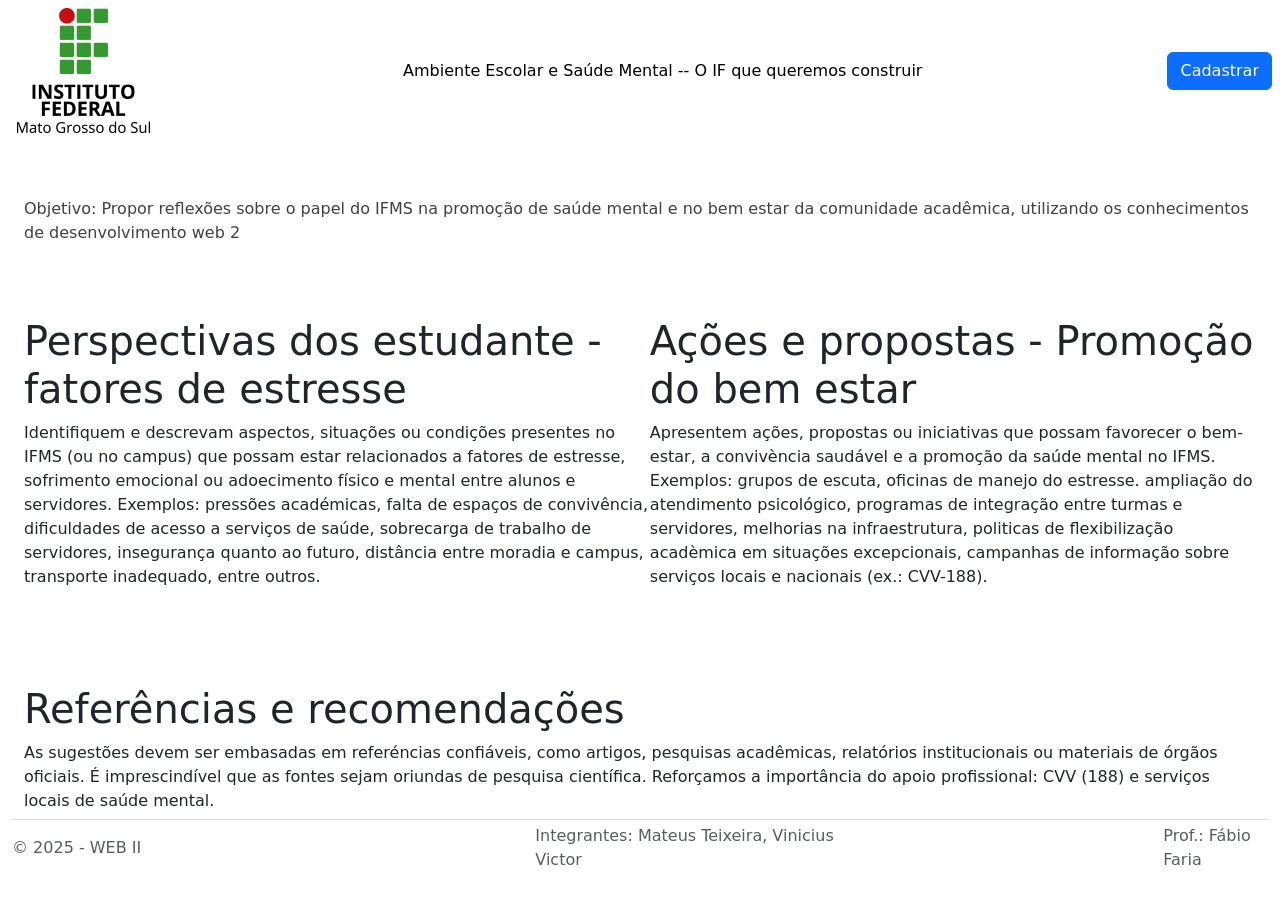
<file: index.html>
<!DOCTYPE html>
<html lang="en">
<head>
    <meta charset="UTF-8">
    <meta name="viewport" content="width=device-width, initial-scale=1.0">
    <title>Saúde Mental</title>
    <link href="https://cdn.jsdelivr.net/npm/bootstrap@5.3.8/dist/css/bootstrap.min.css" rel="stylesheet" integrity="sha384-sRIl4kxILFvY47J16cr9ZwB07vP4J8+LH7qKQnuqkuIAvNWLzeN8tE5YBujZqJLB" crossorigin="anonymous">
    <link rel="stylesheet" href="style.css">
</head>
<body>
    <header class=" d-flex justify-content-between p-2 align-items-center">
        <img src="./assets/Sem título.png" alt="">
        <a class="titulo" href="/index.html">Ambiente Escolar e Saúde Mental -- O IF que queremos construir</a>
        <a href="./cadastro.html" class="btn btn-primary">Cadastrar</a>
    </header>
    <div class="objetivos p-4">
        <span class="objetivos-span">Objetivo: Propor reflexões sobre o papel do IFMS na promoção de saúde mental e no bem estar da comunidade acadêmica,
            utilizando os conhecimentos de desenvolvimento web 2 
        </span>
    </div>

    <main class="mt-4 p-4">
        <div>
            <div class="acoes"></div>
                <h1>Perspectivas dos estudante - fatores de estresse</h1>
                <span>Identifiquem e descrevam aspectos, situações ou condições presentes no IFMS (ou no campus) que possam estar relacionados a fatores de estresse, sofrimento emocional ou adoecimento físico e mental entre alunos e servidores. Exemplos: pressões académicas, falta de espaços de convivência, dificuldades de acesso a serviços de saúde, sobrecarga de trabalho de servidores, insegurança quanto ao futuro, distância entre moradia e campus, transporte inadequado, entre outros.</span>
            </div>
            <div class="perspectivas ">
                <h1>Ações e propostas - Promoção do bem estar</h1>
                <span>Apresentem ações, propostas ou iniciativas que possam favorecer o bem-estar, a convivència saudável e a promoção da saúde mental no IFMS. Exemplos: grupos de escuta, oficinas de manejo do estresse. ampliação do atendimento psicológico, programas de integração entre turmas e servidores, melhorias na infraestrutura, politicas de flexibilização acadèmica em situações excepcionais, campanhas de informação sobre serviços locais e nacionais (ex.: CVV-188).</span>
            </div>
        </div>
            
    </main>
    <div class="referencias p-4">
        <h1>Referências e recomendações</h1>
        <span>As sugestões devem ser embasadas em referéncias confiáveis, como artigos, pesquisas acadêmicas, relatórios institucionais ou materiais de órgãos oficiais. É imprescindível que as fontes sejam oriundas de pesquisa científica.

            Reforçamos a importância do apoio profissional: CVV (188) e serviços locais de saúde mental.</span>
    </div>    

    <div id="footer" class="container"> 
        <footer class="d-flex flex-wrap justify-content-between align-items-center py-1 my-4 border-top" width="100%">
            <p class="col-md-2 mb-0 text-body-secondary">&copy; 2025 - WEB II</p> 
            <p class="col-md-3 mb-0 text-body-secondary">Integrantes: Mateus Teixeira, Vinicius Victor</p>
            <p class="col-md-1 mb-0 text-body-secondary">Prof.: Fábio Faria</p> 
        </footer> 
    </div>
<script src="https://cdn.jsdelivr.net/npm/bootstrap@5.3.8/dist/js/bootstrap.bundle.min.js" integrity="sha384-FKyoEForCGlyvwx9Hj09JcYn3nv7wiPVlz7YYwJrWVcXK/BmnVDxM+D2scQbITxI" crossorigin="anonymous"></script>
</body>
</html>
</file>
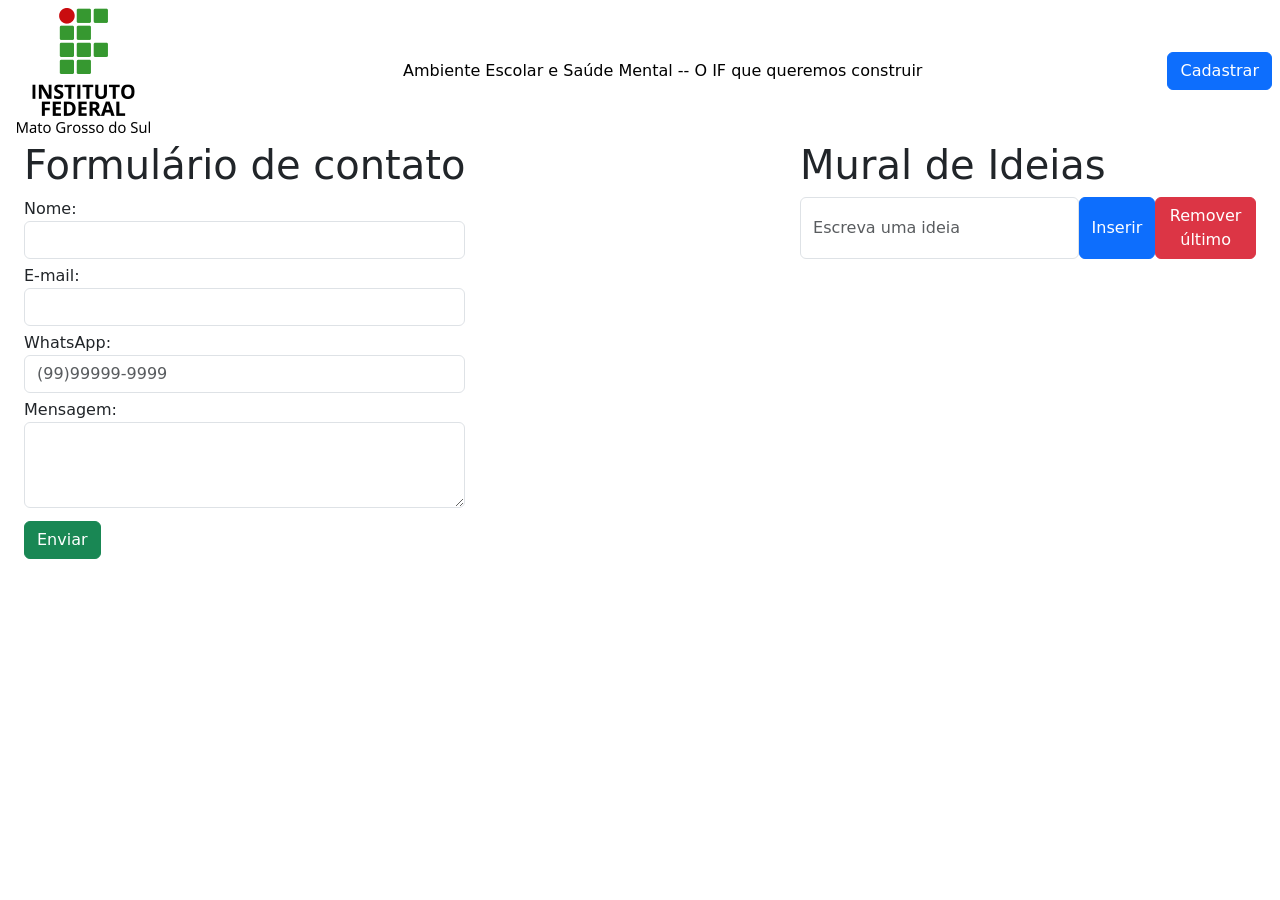
<file: cadastro.html>
<!DOCTYPE html>
<html lang="en">
<head>
    <meta charset="UTF-8">
    <meta name="viewport" content="width=device-width, initial-scale=1.0">
    <title>Cadastro</title>
    <link rel="stylesheet" href="style.css">
    <link rel="stylesheet" href="cadastro.css">
    <link href="https://cdn.jsdelivr.net/npm/bootstrap@5.3.8/dist/css/bootstrap.min.css" rel="stylesheet" integrity="sha384-sRIl4kxILFvY47J16cr9ZwB07vP4J8+LH7qKQnuqkuIAvNWLzeN8tE5YBujZqJLB" crossorigin="anonymous">
</head>
<body>
    
    <header class=" d-flex justify-content-between p-2 align-items-center">
        <img src="./assets/Sem título.png" alt="">
        <a class="titulo" href="/index.html">Ambiente Escolar e Saúde Mental -- O IF que queremos construir</a>
        <a href="./cadastro.html" class="btn btn-primary">Cadastrar</a>
    </header>
    <main class="d-flex justify-content-between px-4 flex-1  ">
        <form action="" >
            <h1>Formulário de contato</h1>
            <div class="form-group">
                <label for="nome">Nome:</label>
                <input class="form-control" id="nome" type="text"  >
                <span class="error-message" id="nome-error"></span>
            </div>    
            
            <div class="form-group">
                <label for="email">E-mail:</label>
                <input class="form-control" id="email" type="email" >
                <span class="error-message" id="email-error"></span>
            </div>
            
            <div class="form-group">
                <label for="contato">WhatsApp:</label>
                <input class="form-control" id="contato" type="text" placeholder="(99)99999-9999" maxlength="15" onkeyup="lidaTelefone(event)">
                <span class="error-message" id="contato-error"></span>
            </div>
            
            <div class="form-group">
                <label for="mensagem">Mensagem:</label>
                <textarea class="form-control" id="mensagem" rows="3"></textarea>
                <span class="error-message" id="mensagem-error"></span>
            </div>
            
            
            <button onclick=" return validarFormulario()" class="btn btn-success mt-2" type="submit">Enviar</button>
        </form>
        
        <div class="mural d-flex flex-column">
            <h1>Mural de Ideias</h1>
            <div class="d-flex justify-content-between ">
                <input class="form-control" id="ideia" type="text" placeholder="Escreva uma ideia" >
                <button class="btn btn-primary" id="inserir">Inserir</button>
                <button class="btn btn-danger " id="remover" >Remover último</button>
            </div>
            <ul class="mt-2 ideias-lista">
                
            </ul>
        </div>
    </main>
<script src="cadastro.js"></script>
<script src="https://cdn.jsdelivr.net/npm/bootstrap@5.3.8/dist/js/bootstrap.bundle.min.js" integrity="sha384-FKyoEForCGlyvwx9Hj09JcYn3nv7wiPVlz7YYwJrWVcXK/BmnVDxM+D2scQbITxI" crossorigin="anonymous"></script>
</body>
</html>
</file>
<file: style.css>
.titulo{
    text-decoration: none;
    color: #000;
}

.objetivos{
    margin-top: 2em;
}
.objetivos-span{
    color: #414141;
}
main{
    display: flex;
    flex: 1;
}
#footer{
    position: fixed;
    bottom: 0;
    max-width: 100%;
}
.referencias{
    margin-top: 3em;
}



@media (max-width: 1200px) {
    body{
        font-size: 16px;
    }
    img{
        width: 10vh;
    }
    main{
        flex-direction: column;
    }
    #footer{
        position: relative;
    }
    
  }
</file>
<file: cadastro.css>
.titulo{
    text-decoration: none;
    color: #000;
}

.error-message {
    color: #d9534f;
    font-size: 0.85em;
    margin-top: 5px;
    display: block;
}
input:invalid, textarea:invalid, select:invalid {
    border-color: #d9534f;
}
</file>
